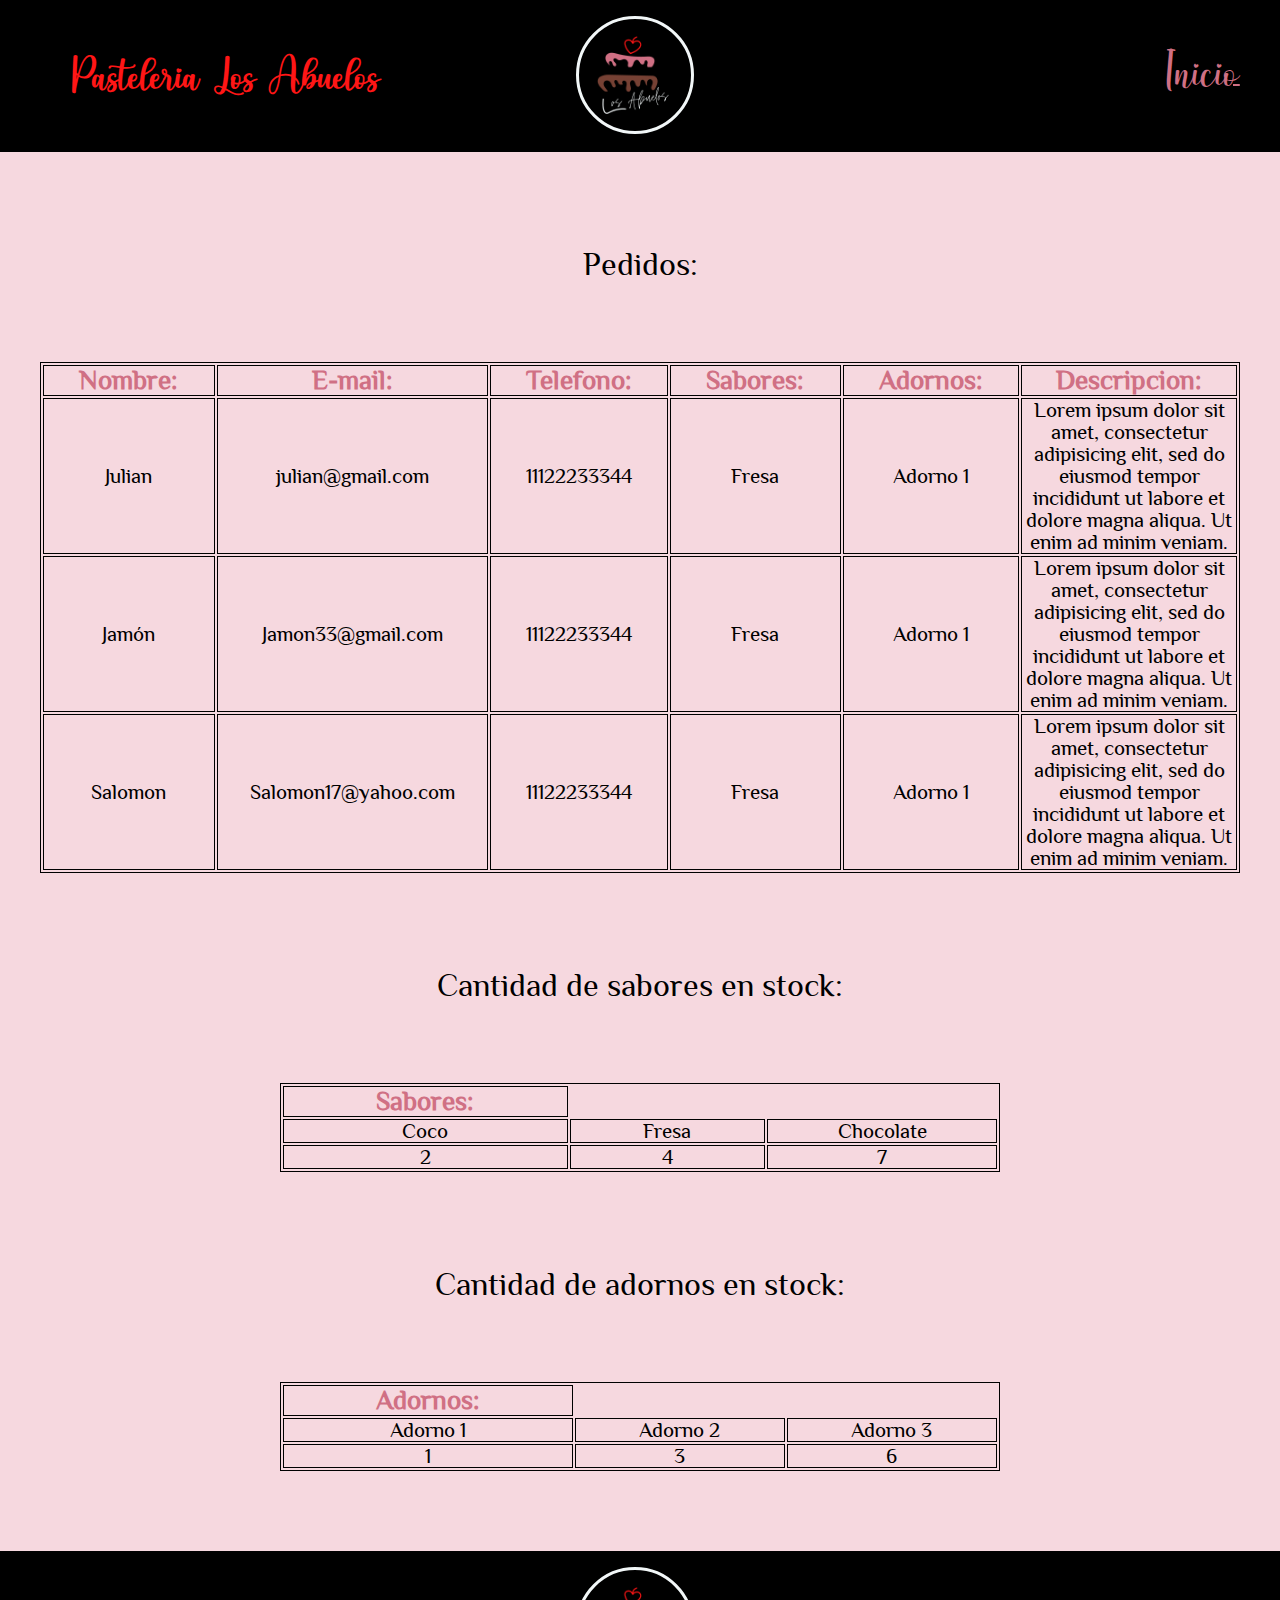
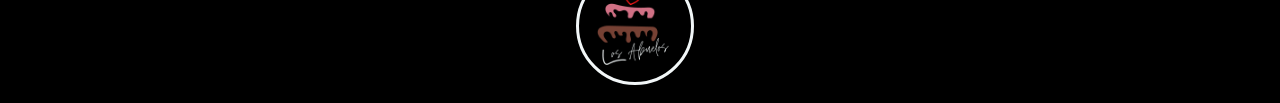
<file: pastelero/index.html>
<!DOCTYPE html>
<html lang="es">
<head>
	<meta charset="utf-8">
	<meta http-equiv="X-UA-Compatible" content="IE=edge" />
	<meta name="viewport" content="width=device-width, initial-scale=1">
	<link rel="stylesheet" type="text/css" href="styles.css">
	<title>Pasteleria</title>
</head>
<body>

<nav>
	<img class="logo" alt="logo" src="../imagenes/logo-pasteleria-color.png">
	<h1 class="titulo"> Pasteleria Los Abuelos</h1>

	<ul class="lista-nav">
		<li>
			<a class="inicio" href="../index.html">Inicio</a>
		</li>
	</ul>
</nav>

<section>
	<p class="pedidos">Pedidos:</p>

	<table class="tabla-pedidos">
		<thead>
			<tr>
				<th class="titulo-pedidos">
					Nombre:
				</th>
				<th class="titulo-pedidos">
					E-mail:
				</th>
				<th class="titulo-pedidos">
					Telefono:
				</th>
				<th class="titulo-pedidos">
					Sabores:
				</th>
				<th class="titulo-pedidos">
					Adornos:
				</th>
				<th class="titulo-pedidos">
					Descripcion:
				</th>
			</tr>
		</thead>
		<tbody>
			<tr>
				<td>
					Julian
				</td>
				<td>
					julian@gmail.com
				</td>
				<td> 
					11122233344
				</td>
				<td>
					Fresa
				</td>
				<td>
					Adorno 1
				</td>
				<td>
					Lorem ipsum dolor sit amet, consectetur adipisicing elit, sed do eiusmod
					tempor incididunt ut labore et dolore magna aliqua. Ut enim ad minim veniam.
				</td>
			</tr>
		</tbody>
		<tbody>
			<tr>
				<td>
					Jamón
				</td>
				<td>
					Jamon33@gmail.com
				</td>
				<td> 
					11122233344
				</td>
				<td>
					Fresa
				</td>
				<td>
					Adorno 1
				</td>
				<td>
					Lorem ipsum dolor sit amet, consectetur adipisicing elit, sed do eiusmod
					tempor incididunt ut labore et dolore magna aliqua. Ut enim ad minim veniam.
				</td>
			</tr>
		</tbody>
		<tbody>
			<tr>
				<td>
					Salomon
				</td>
				<td>
					Salomon17@yahoo.com
				</td>
				<td> 
					11122233344
				</td>
				<td>
					Fresa
				</td>
				<td>
					Adorno 1
				</td>
				<td>
					Lorem ipsum dolor sit amet, consectetur adipisicing elit, sed do eiusmod
					tempor incididunt ut labore et dolore magna aliqua. Ut enim ad minim veniam.
				</td>
			</tr>
		</tbody>
	</table>

</section>

<section class="sabores">

	<p class="p-sabores">Cantidad de sabores en stock:</p>

	<table class="tabla-sabores">
		<thead>
			<tr>
				<th class="titulo-sabores">
					Sabores:
				</th>
			</tr>
		</thead>
		<tbody>
			<tr>
				<td>
					Coco
				</td>
				<td>
					Fresa
				</td>
				<td>
					Chocolate
				</td>
			</tr>
		</tbody>
		<tbody>
			<tr>
				<td>
					2
				</td>
				<td>
					4
				</td>
				<td>
					7
				</td>
			</tr>
		</tbody>
	</table>
</section>

<section class="adornos">

	<p class="p-adornos">Cantidad de adornos en stock:</p>

	<table class="tabla-adornos">
		<thead>
			<tr>
				<th class="titulo-adornos">
					Adornos:
				</th>
			</tr>
		</thead>
		<tbody>
			<tr>
				<td>
					Adorno 1
				</td>
				<td>
					Adorno 2
				</td>
				<td>
					Adorno 3
				</td>
			</tr>
		</tbody>
		<tbody>
			<tr>
				<td>
					1
				</td>
				<td>
					3
				</td>
				<td>
					6
				</td>
			</tr>
		</tbody>
	</table>
</section>

<footer class="footer">
	<img src="../imagenes/logo-pasteleria-color.png" alt="logo" class="logo-footer">
</footer>

</body>
</html>
</file>
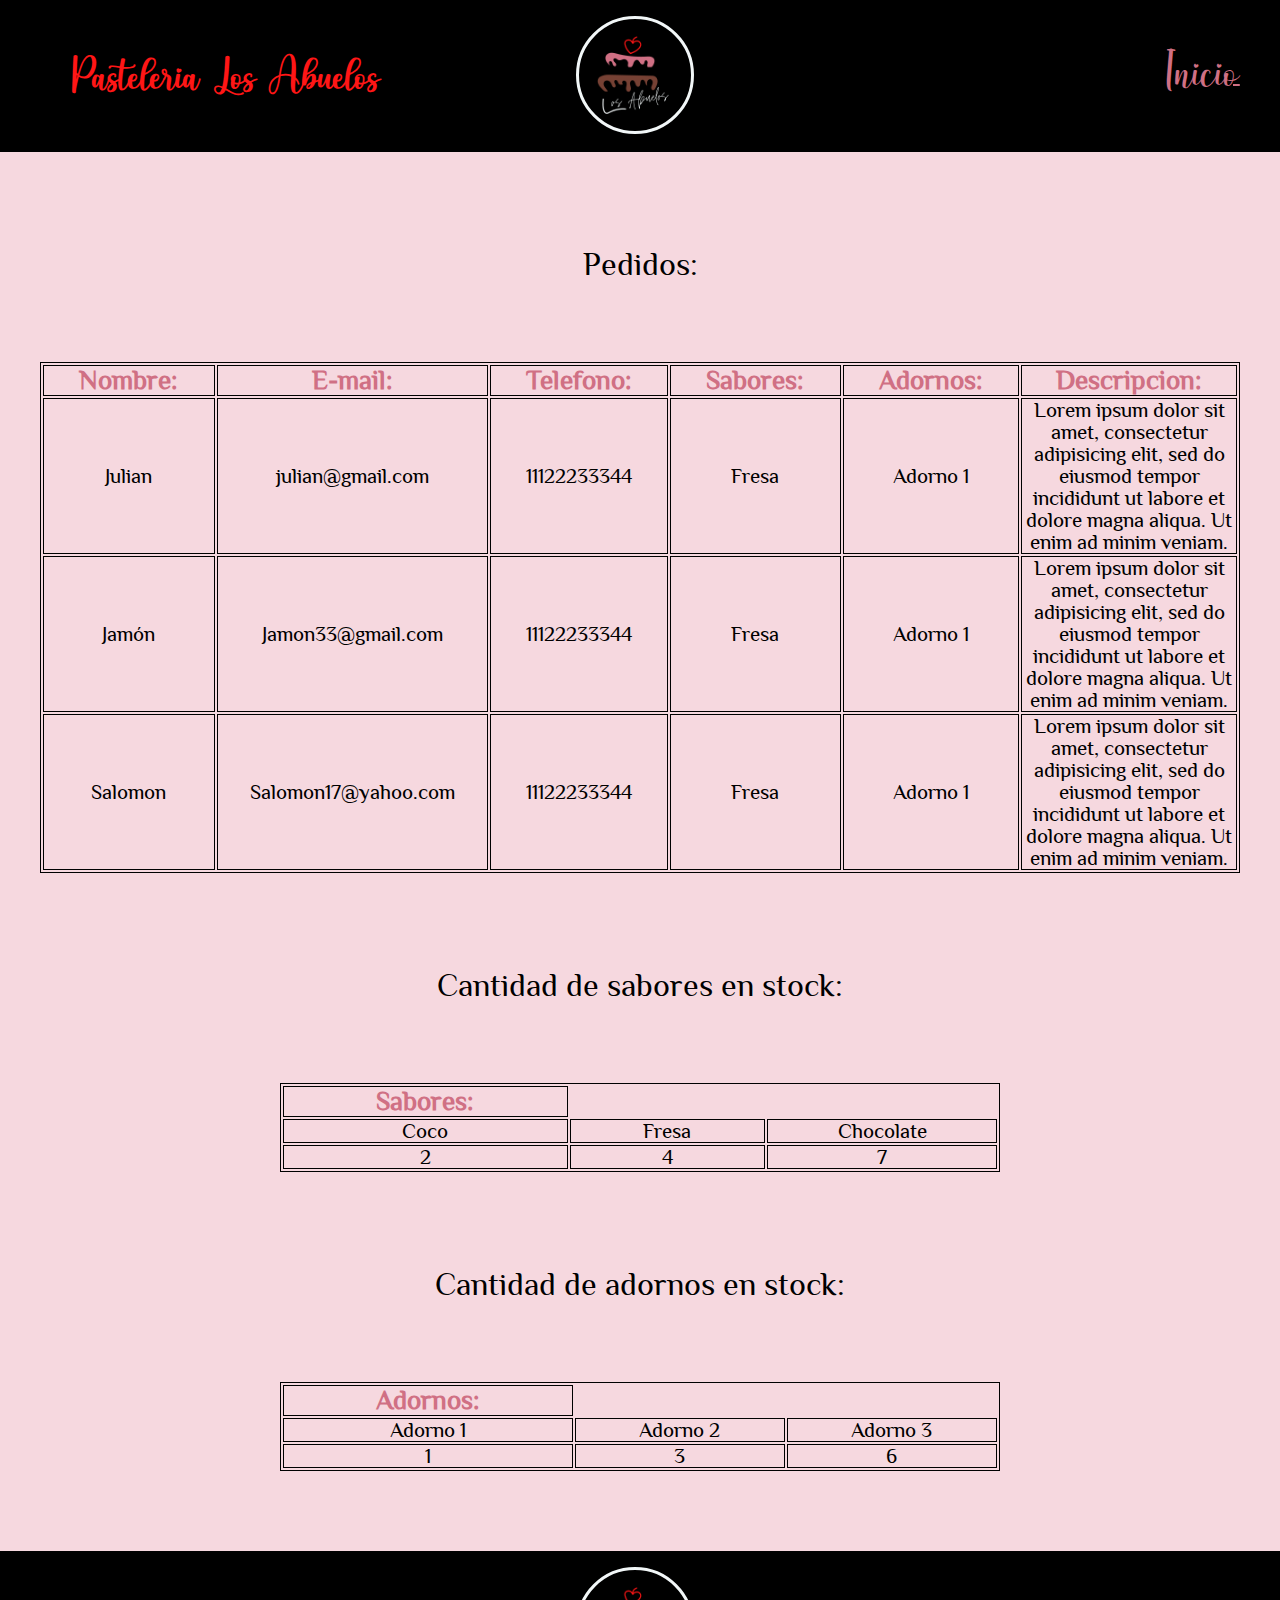
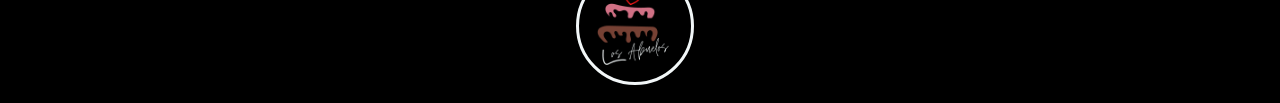
<file: pastelero/pastelero.html>
<!DOCTYPE html>
<html lang="es">
<head>
	<meta charset="utf-8">
	<meta http-equiv="X-UA-Compatible" content="IE=edge" />
	<meta name="viewport" content="width=device-width, initial-scale=1">
	<link rel="stylesheet" type="text/css" href="styles-pastelero.css">
	<title>Pasteleria</title>
</head>
<body>

<nav>
	<img class="logo" alt="logo" src="../imagenes/logo-pasteleria-color.png">
	<h1 class="titulo"> Pasteleria Los Abuelos</h1>

	<ul class="lista-nav">
		<li>
			<a class="inicio" href="../index.html">Inicio</a>
		</li>
	</ul>
</nav>

<section>
	<p class="pedidos">Pedidos:</p>

	<table class="tabla-pedidos">
		<thead>
			<tr>
				<th class="titulo-pedidos">
					Nombre:
				</th>
				<th class="titulo-pedidos">
					E-mail:
				</th>
				<th class="titulo-pedidos">
					Telefono:
				</th>
				<th class="titulo-pedidos">
					Sabores:
				</th>
				<th class="titulo-pedidos">
					Adornos:
				</th>
				<th class="titulo-pedidos">
					Descripcion:
				</th>
			</tr>
		</thead>
		<tbody>
			<tr>
				<td>
					Julian
				</td>
				<td>
					julian@gmail.com
				</td>
				<td> 
					11122233344
				</td>
				<td>
					Fresa
				</td>
				<td>
					Adorno 1
				</td>
				<td>
					Lorem ipsum dolor sit amet, consectetur adipisicing elit, sed do eiusmod
					tempor incididunt ut labore et dolore magna aliqua. Ut enim ad minim veniam.
				</td>
			</tr>
		</tbody>
		<tbody>
			<tr>
				<td>
					Jamón
				</td>
				<td>
					Jamon33@gmail.com
				</td>
				<td> 
					11122233344
				</td>
				<td>
					Fresa
				</td>
				<td>
					Adorno 1
				</td>
				<td>
					Lorem ipsum dolor sit amet, consectetur adipisicing elit, sed do eiusmod
					tempor incididunt ut labore et dolore magna aliqua. Ut enim ad minim veniam.
				</td>
			</tr>
		</tbody>
		<tbody>
			<tr>
				<td>
					Salomon
				</td>
				<td>
					Salomon17@yahoo.com
				</td>
				<td> 
					11122233344
				</td>
				<td>
					Fresa
				</td>
				<td>
					Adorno 1
				</td>
				<td>
					Lorem ipsum dolor sit amet, consectetur adipisicing elit, sed do eiusmod
					tempor incididunt ut labore et dolore magna aliqua. Ut enim ad minim veniam.
				</td>
			</tr>
		</tbody>
	</table>

</section>

<section class="sabores">

	<p class="p-sabores">Cantidad de sabores en stock:</p>

	<table class="tabla-sabores">
		<thead>
			<tr>
				<th class="titulo-sabores">
					Sabores:
				</th>
			</tr>
		</thead>
		<tbody>
			<tr>
				<td>
					Coco
				</td>
				<td>
					Fresa
				</td>
				<td>
					Chocolate
				</td>
			</tr>
		</tbody>
		<tbody>
			<tr>
				<td>
					2
				</td>
				<td>
					4
				</td>
				<td>
					7
				</td>
			</tr>
		</tbody>
	</table>
</section>

<section class="adornos">

	<p class="p-adornos">Cantidad de adornos en stock:</p>

	<table class="tabla-adornos">
		<thead>
			<tr>
				<th class="titulo-adornos">
					Adornos:
				</th>
			</tr>
		</thead>
		<tbody>
			<tr>
				<td>
					Adorno 1
				</td>
				<td>
					Adorno 2
				</td>
				<td>
					Adorno 3
				</td>
			</tr>
		</tbody>
		<tbody>
			<tr>
				<td>
					1
				</td>
				<td>
					3
				</td>
				<td>
					6
				</td>
			</tr>
		</tbody>
	</table>
</section>

<footer class="footer">
	<img src="../imagenes/logo-pasteleria-color.png" alt="logo" class="logo-footer">
</footer>

</body>
</html>
</file>
<file: pastelero/styles.css>
*{
	font: 62.50%;
	
	margin: 0;
	padding: 0;
}

body {
	font-family: Philosopher-Regular;
	background-color: #d0305430;
}

@font-face{
	font-family: bellania;
	src: url(../fonts/bellania.ttf) format('truetype');
}

@font-face{
	font-family: Philosopher-Regular;
	src: url(../fonts/Philosopher-Regular.ttf) format('truetype');
}

nav{
	color: #d07084;
	height: 9.5em;
	background-color: #000000;
	font-family: bellania;
	margin: 0;
}

.lista-nav{
	list-style: none;
	font-size: 1.4em;
	margin-left: 52em;
}

.lista-nav a{
	color:#d07084 ;
}

.logo{
	position: absolute;
	left:45%;
	height: 7em;
	width: 7em;
	border: solid #f2f7f8 3px;
	border-radius: 50%;
	margin-top: 1em;
}
.titulo{
	color: #ff1616;
	position: absolute;
	margin-top: 1.8em;
	margin-left: 3em;
	font-size: 1.5em;
}

.inicio{
	margin-top: 1.3em;
	position: absolute;
	font-size: 1.2em;
}

.tabla-pedidos{
	width: 75em;
}

.tabla-pedidos tr td{
	font-size: 1.3em;
}

.pedidos{
	font-size: 2em;
	text-align: center;
	margin-top: 3em;
	margin-bottom: 0;
}

.titulo-pedidos{
	font-size: 1.7em;
	color: #d07084;
}

.p-sabores{
	font-size: 2em;
	text-align: center;
	margin-top: 3em;
	margin-bottom: 0;
}

.titulo-sabores{
	font-size: 1.7em;
	color: #d07084;
}

.tabla-sabores tr td{
	font-size: 1.3em;
}

.p-adornos{
	font-size: 2em;
	text-align: center;
	margin-top: 3em;
	margin-bottom: 0;
}

.titulo-adornos{
	font-size: 1.7em;
	color: #d07084;
}

.tabla-adornos tr td{
	font-size: 1.3em;
}

table,td, th{
	border: solid #000000 1px;
	margin: 5em auto;
	text-align: center;
	width: 45em;

}

.footer{
	height: 9.5em;
	background-color: #000000;
	margin: 0;	
}

.logo-footer{
	position: absolute;
	left:45%;
	height: 7em;
	width: 7em;
	border: solid #f2f7f8 3px;
	border-radius: 50%;
	margin-top: 1em;
}
</file>
<file: pastelero/styles-pastelero.css>
*{
	font: 62.50%;
	
	margin: 0;
	padding: 0;
}

body {
	font-family: Philosopher-Regular;
	background-color: #d0305430;
}

@font-face{
	font-family: bellania;
	src: url(../fonts/bellania.ttf) format('truetype');
}

@font-face{
	font-family: Philosopher-Regular;
	src: url(../fonts/Philosopher-Regular.ttf) format('truetype');
}

nav{
	color: #d07084;
	height: 9.5em;
	background-color: #000000;
	font-family: bellania;
	margin: 0;
}

.lista-nav{
	list-style: none;
	font-size: 1.4em;
	margin-left: 52em;
}

.lista-nav a{
	color:#d07084 ;
}

.logo{
	position: absolute;
	left:45%;
	height: 7em;
	width: 7em;
	border: solid #f2f7f8 3px;
	border-radius: 50%;
	margin-top: 1em;
}
.titulo{
	color: #ff1616;
	position: absolute;
	margin-top: 1.8em;
	margin-left: 3em;
	font-size: 1.5em;
}

.inicio{
	margin-top: 1.3em;
	position: absolute;
	font-size: 1.2em;
}

.tabla-pedidos{
	width: 75em;
}

.tabla-pedidos tr td{
	font-size: 1.3em;
}

.pedidos{
	font-size: 2em;
	text-align: center;
	margin-top: 3em;
	margin-bottom: 0;
}

.titulo-pedidos{
	font-size: 1.7em;
	color: #d07084;
}

.p-sabores{
	font-size: 2em;
	text-align: center;
	margin-top: 3em;
	margin-bottom: 0;
}

.titulo-sabores{
	font-size: 1.7em;
	color: #d07084;
}

.tabla-sabores tr td{
	font-size: 1.3em;
}

.p-adornos{
	font-size: 2em;
	text-align: center;
	margin-top: 3em;
	margin-bottom: 0;
}

.titulo-adornos{
	font-size: 1.7em;
	color: #d07084;
}

.tabla-adornos tr td{
	font-size: 1.3em;
}

table,td, th{
	border: solid #000000 1px;
	margin: 5em auto;
	text-align: center;
	width: 45em;

}

.footer{
	height: 9.5em;
	background-color: #000000;
	margin: 0;	
}

.logo-footer{
	position: absolute;
	left:45%;
	height: 7em;
	width: 7em;
	border: solid #f2f7f8 3px;
	border-radius: 50%;
	margin-top: 1em;
}
</file>
